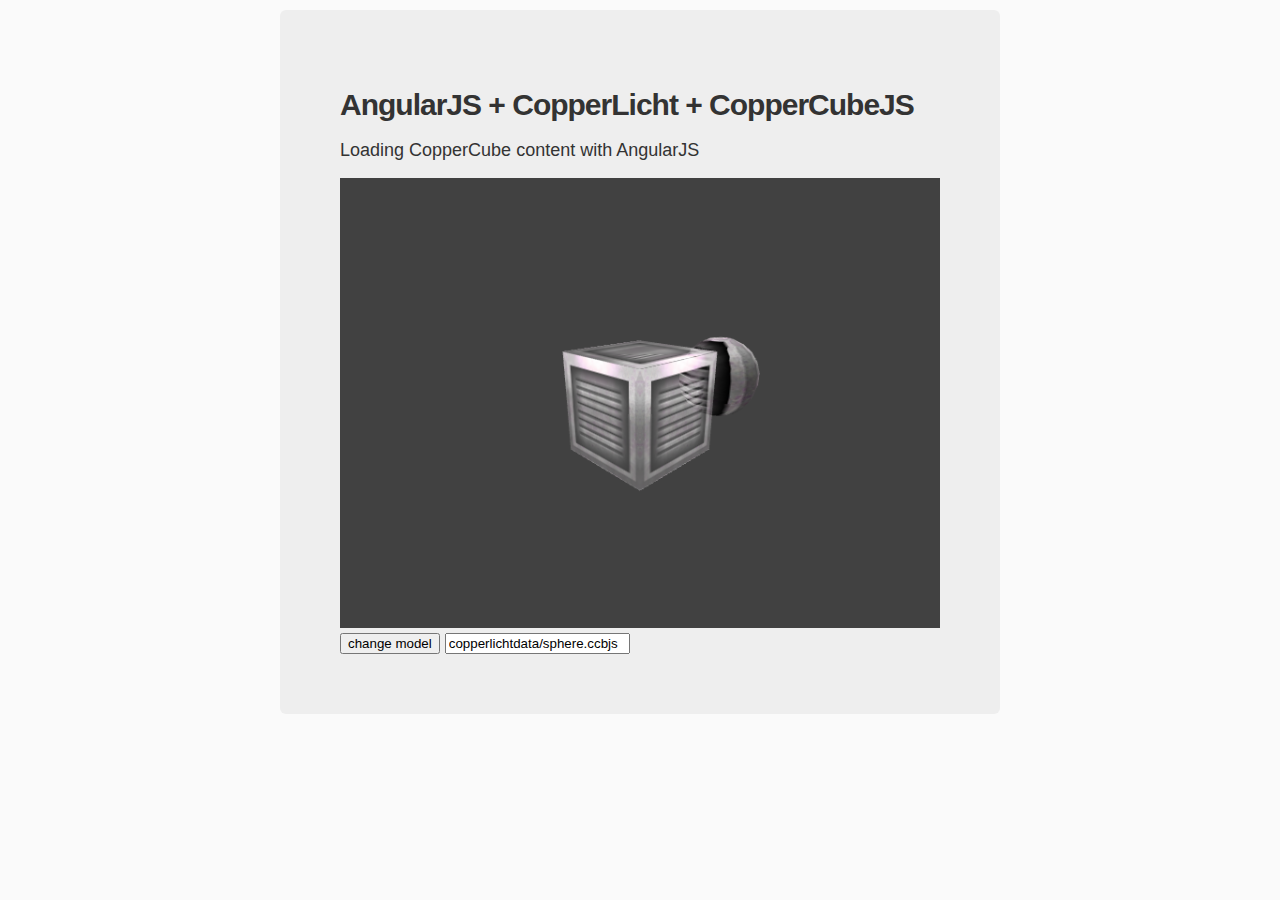
<file: index.html>
<!DOCTYPE html>
<html>
<head lang="en">
    <link rel="stylesheet" href="styles/main.css">
</head>
<body ng-app="angularCopperCubeApp">
    <div class="container" ng-view=""></div>

    <script src="copperlichtdata/copperlicht.js"></script>
    <script src="bower_components/angular/angular.js"></script>

    <!-- build:js scripts/modules.js --> <script src="bower_components/angular-resource/angular-resource.js"></script>
    <script src="bower_components/angular-cookies/angular-cookies.js"></script>
    <script src="bower_components/angular-sanitize/angular-sanitize.js"></script>
    <!-- endbuild -->

    <!-- build:js({.tmp,app}) scripts/scripts.js -->
    <script src="app/loadAPP.js"></script>
    <script src="app/controllers/main.js"></script>
    <script src="app/directives/ccLoader.js"></script>
    <!-- endbuild -->


</body>
</html>
</file>
<file: styles/main.css>
body {
    background: #fafafa;
    font-family: "Helvetica Neue", Helvetica, Arial, sans-serif;
    color: #333;
    margin: 0 0 0 0;
}

.main-unit {
    margin: 10px auto 0 auto;
    width: 600px;
    font-size: 18px;
    font-weight: 200;
    line-height: 20px;
    background-color: #eee;
    border-radius: 6px;
    padding: 60px;
}

.main-unit h1 {
    font-size: 30px;
    line-height: 1;
    letter-spacing: -1px;
}

canvas {
	width: 100%;
	height: 100%
}
</file>
